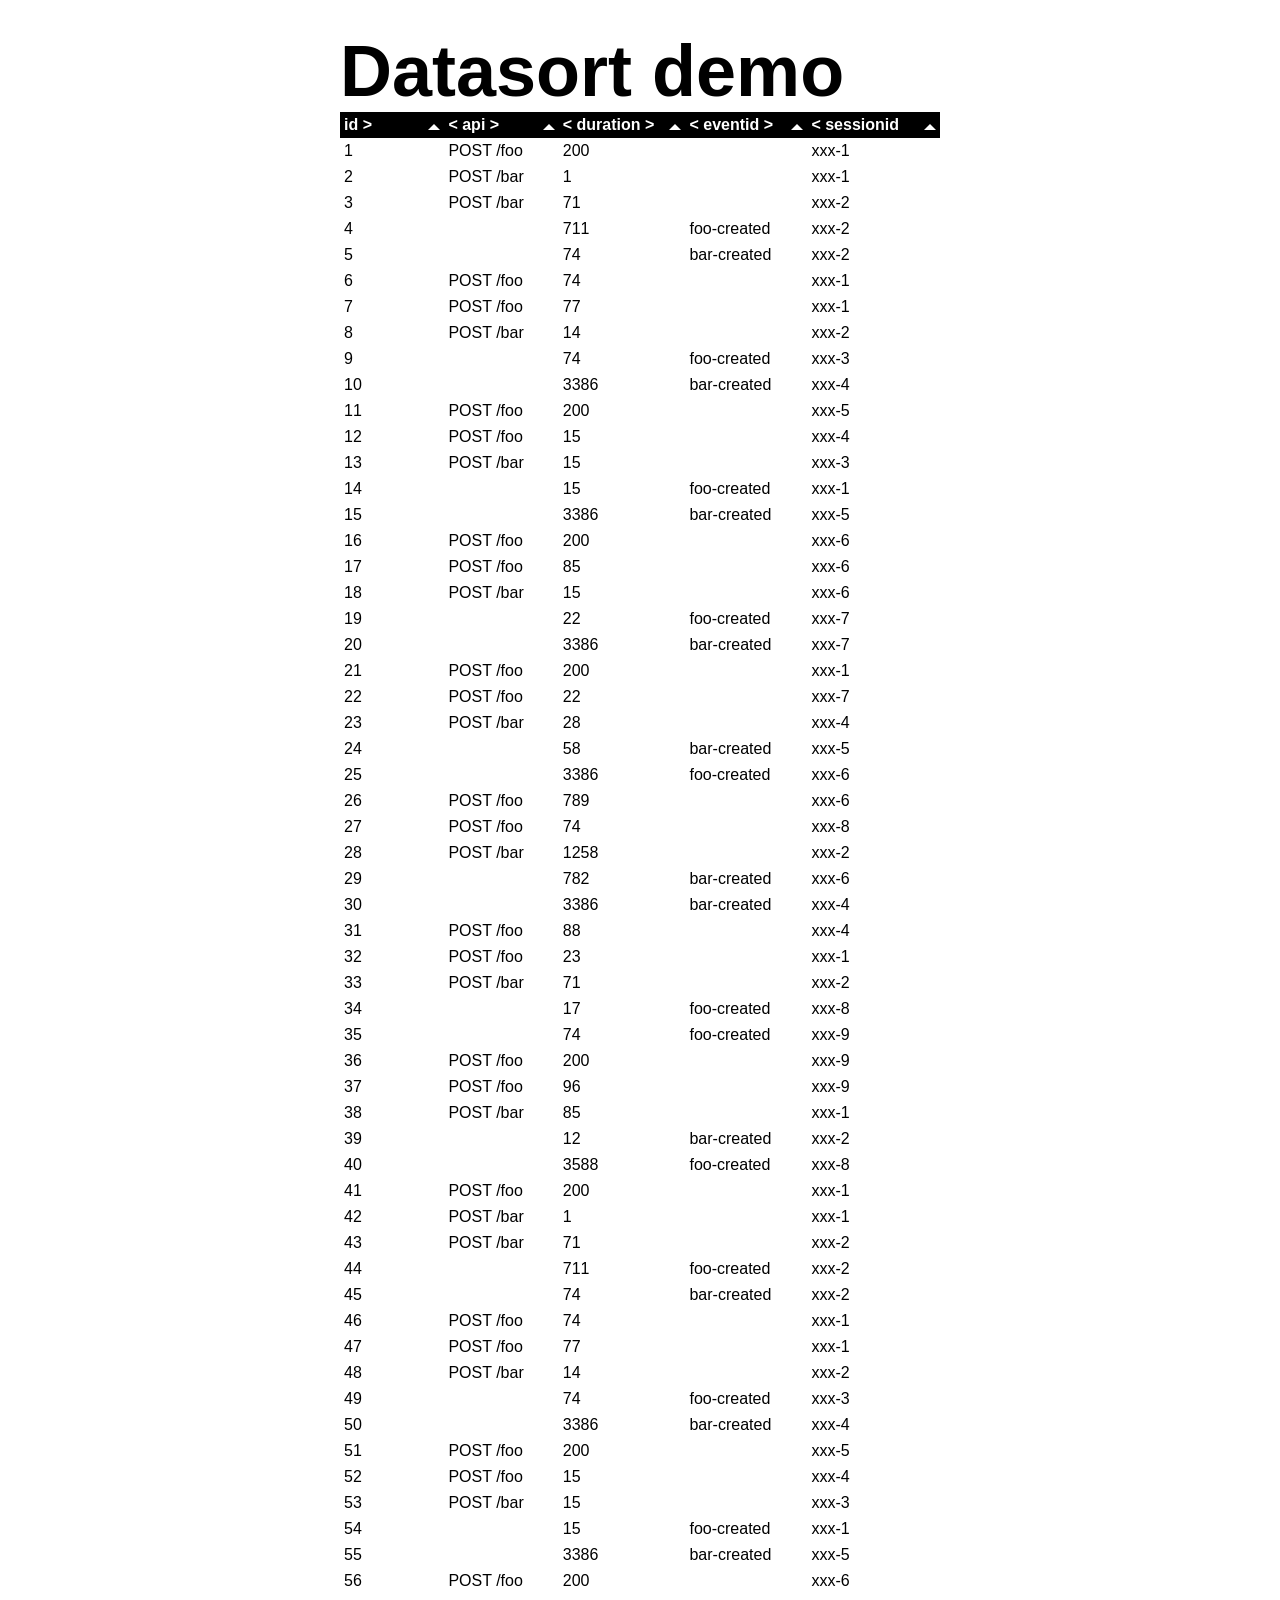
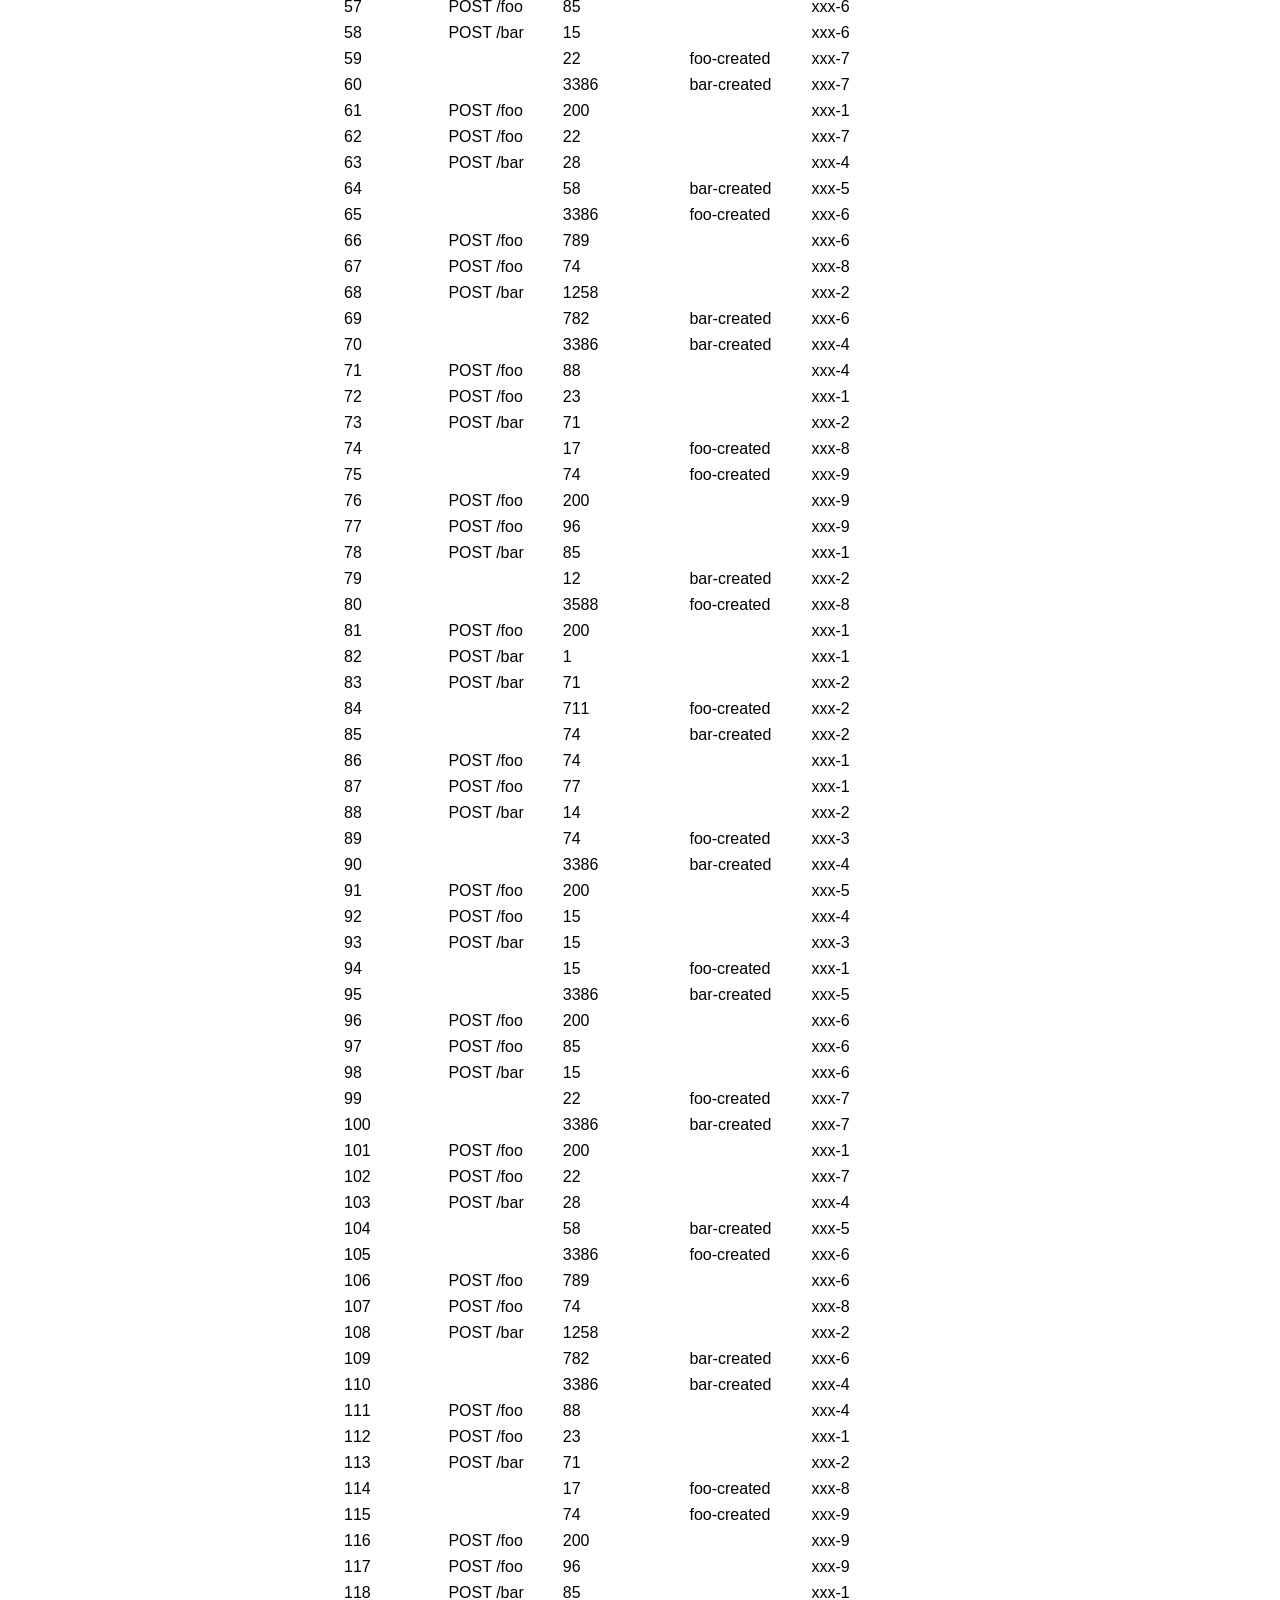
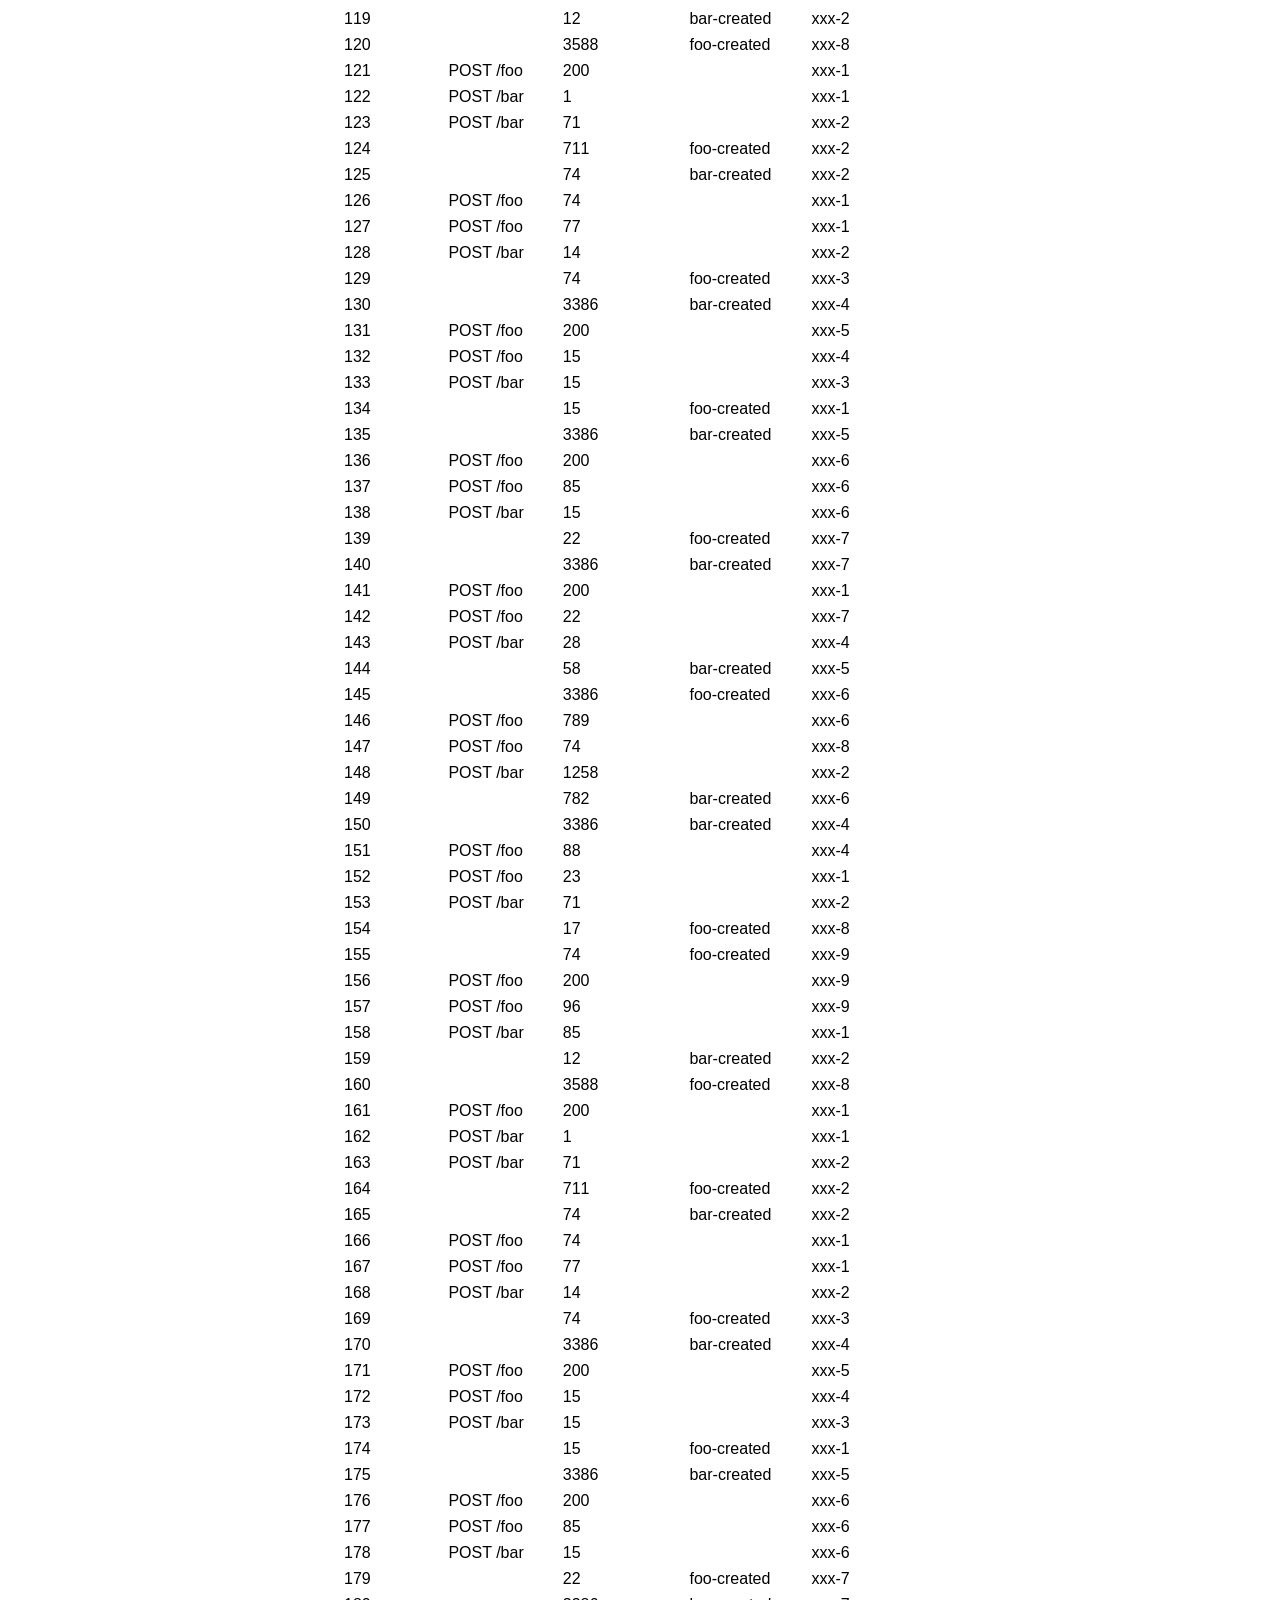
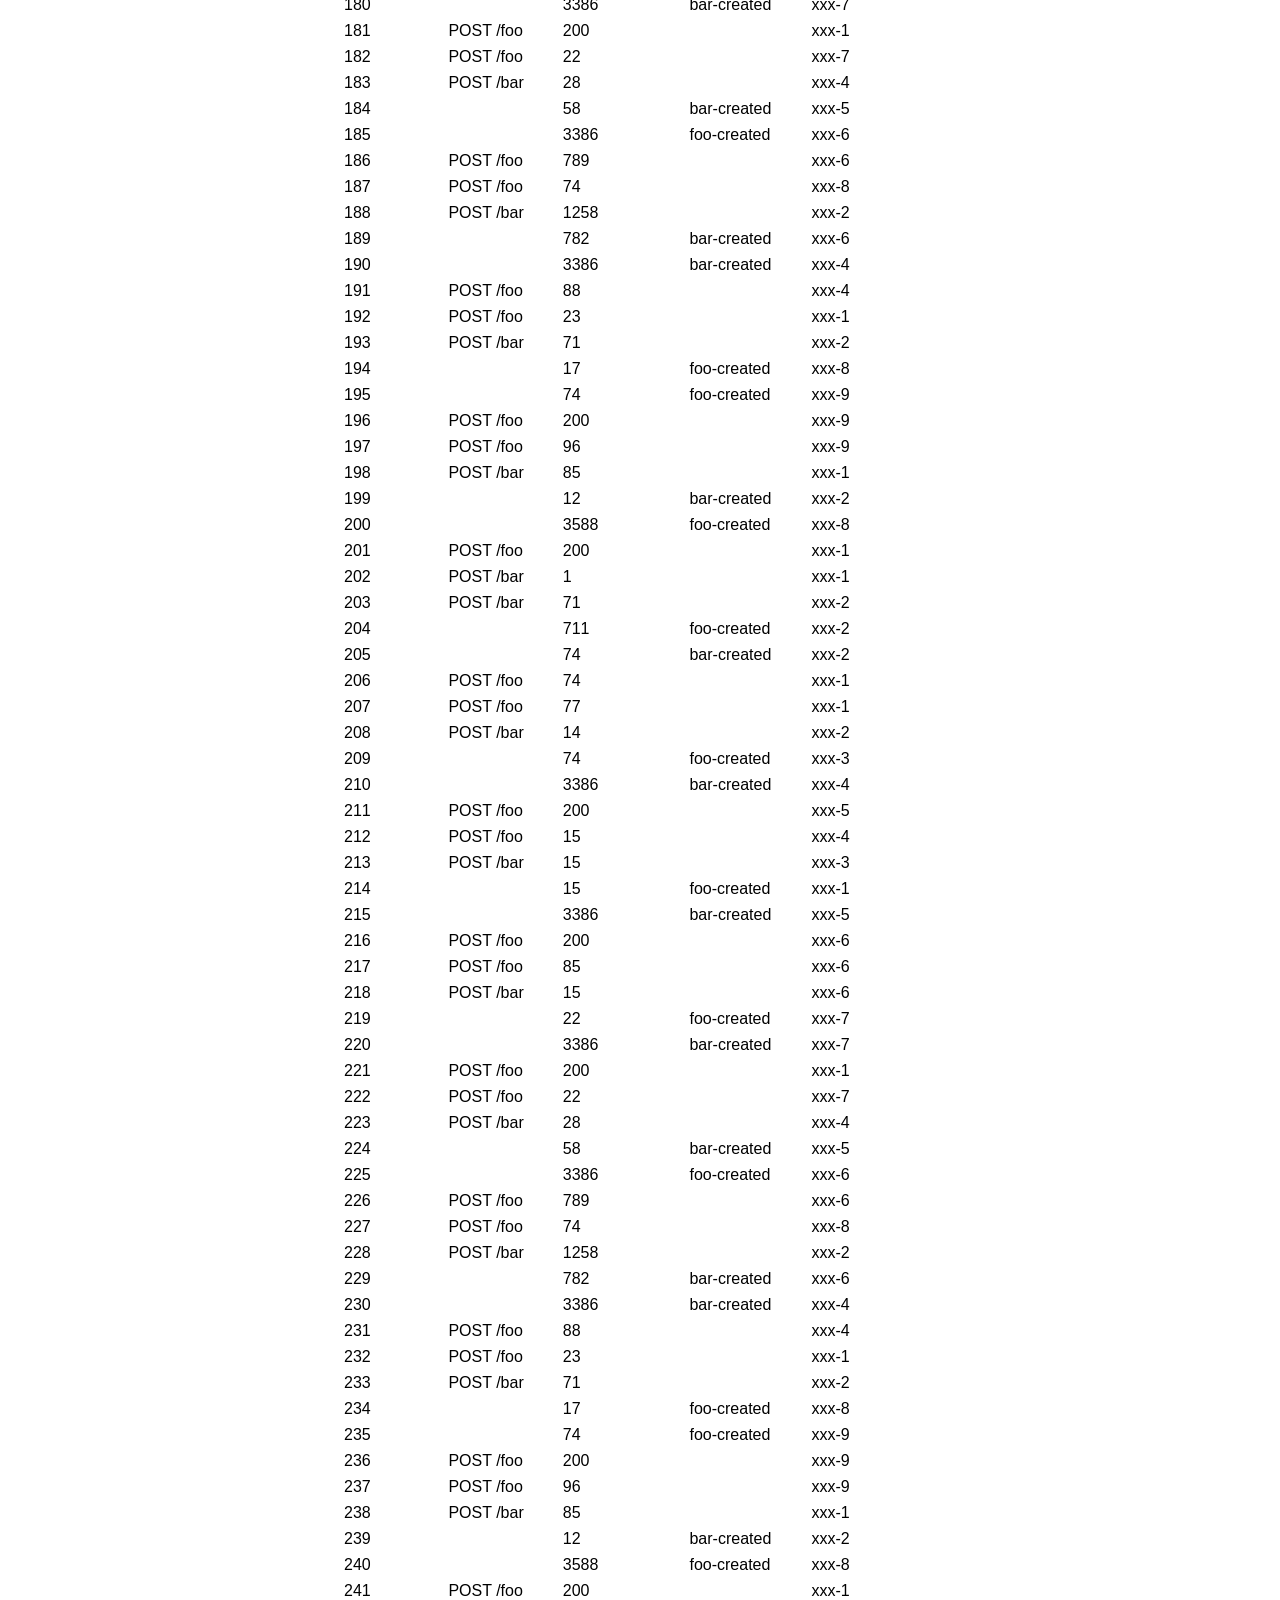
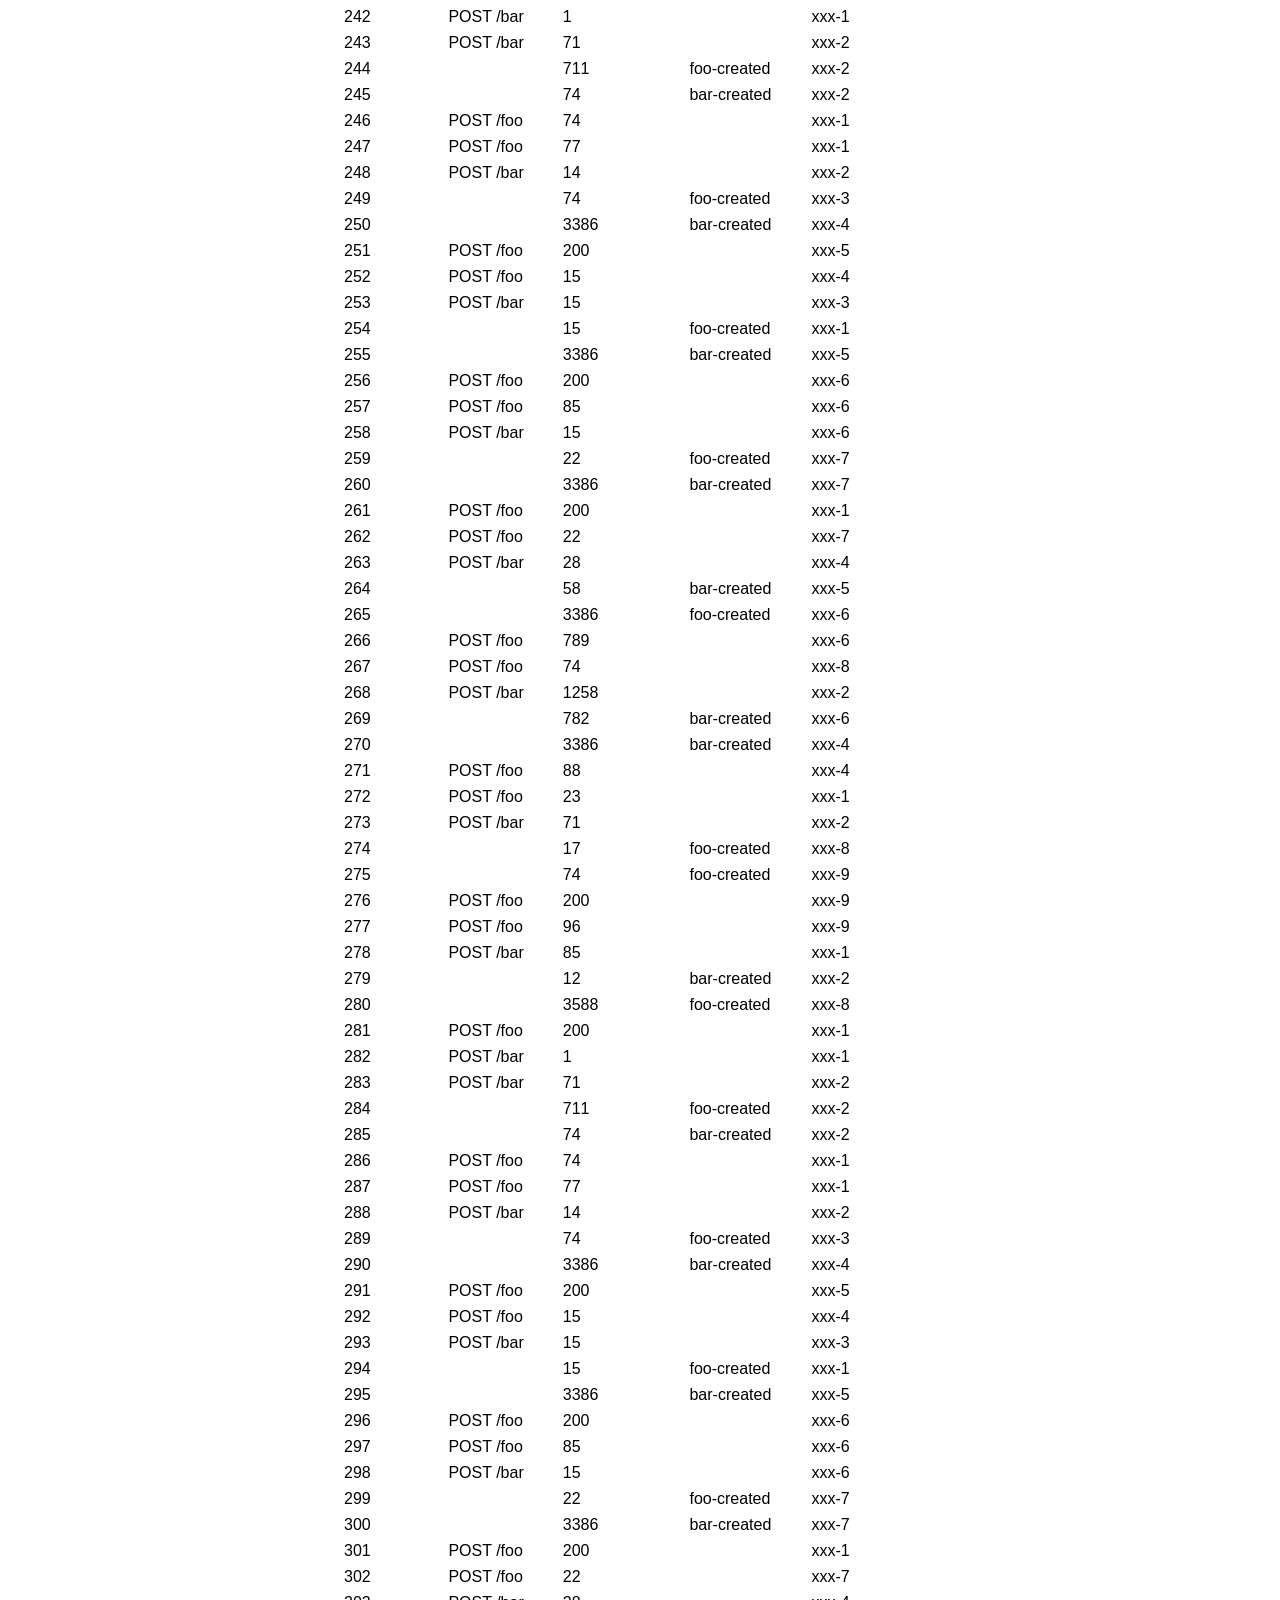
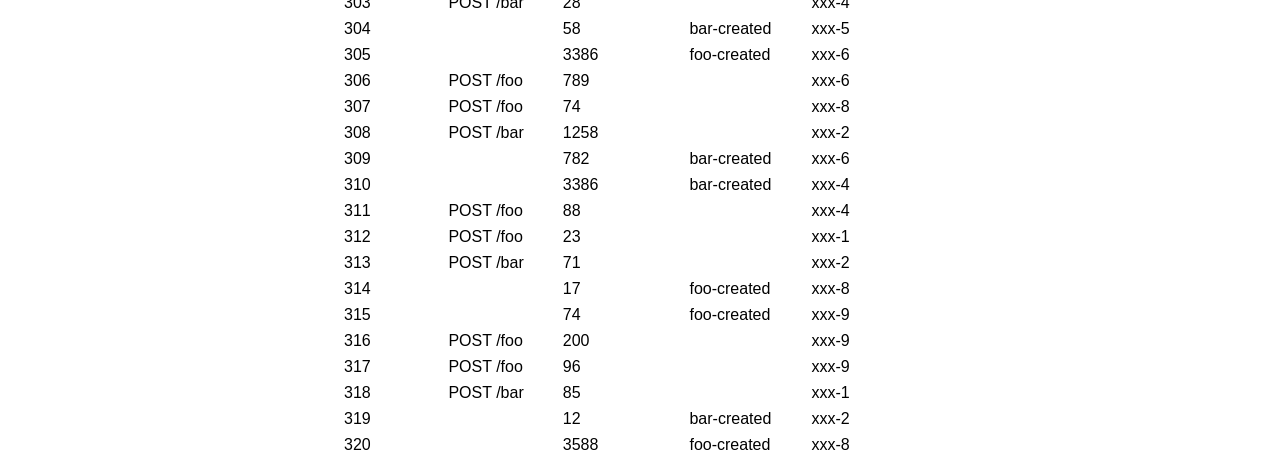
<file: index.html>
<!DOCTYPE html>
<html>
  <head>
    <meta charset="UTF-8">
    <meta name="viewport" content="width=device-width, initial-scale=1">
    <link href="css/style.css" rel="stylesheet" type="text/css">
    <link rel="icon" href="https://clojurescript.org/images/cljs-logo-icon-32.png">
  </head>
  <body>
    <div id="app"/>
    <script src="js/compiled/datasort.js" type="text/javascript"></script>
    <script>datasort.core.main();</script>
  </body>
</html>
</file>
<file: css/style.css>
* {
    margin:  0;
    padding: 0;
    font-family: 'Segoe UI', Tahoma, Geneva, Verdana, sans-serif
}

h1 { font-size: 4.5em }
h2 { font-size: 1.8em }
p  { font-size: 1.0em }

[role="button"] { cursor: pointer; }
[aria-sort="ascending"] { position: relative; }
[aria-sort="ascending"]::after {
    content: " ";
    border-bottom: 0.4em solid white;
    border-left: 0.4em solid transparent;
    border-right: 0.4em solid transparent;
    position: absolute;
    right: 0.25em;
    top: 0.75em;
}
[aria-sort="descending"] { position: relative; }
[aria-sort="descending"]::after {
    content: " ";
    border-left: 0.4em solid transparent;
    border-right: 0.4em solid transparent;
    border-top: 0.4em solid white;
    position: absolute;
    right: 0.25em;
    top: 0.75em;
}


table {
    border-collapse: collapse;
    width: 100%;
}
thead {
    background: #000000;
    color: #ffffff;
}

tbody tr:hover {
    background: #bed1be;
}
th, td {
    padding: 0.25em;
    text-align: left;
}
</file>
